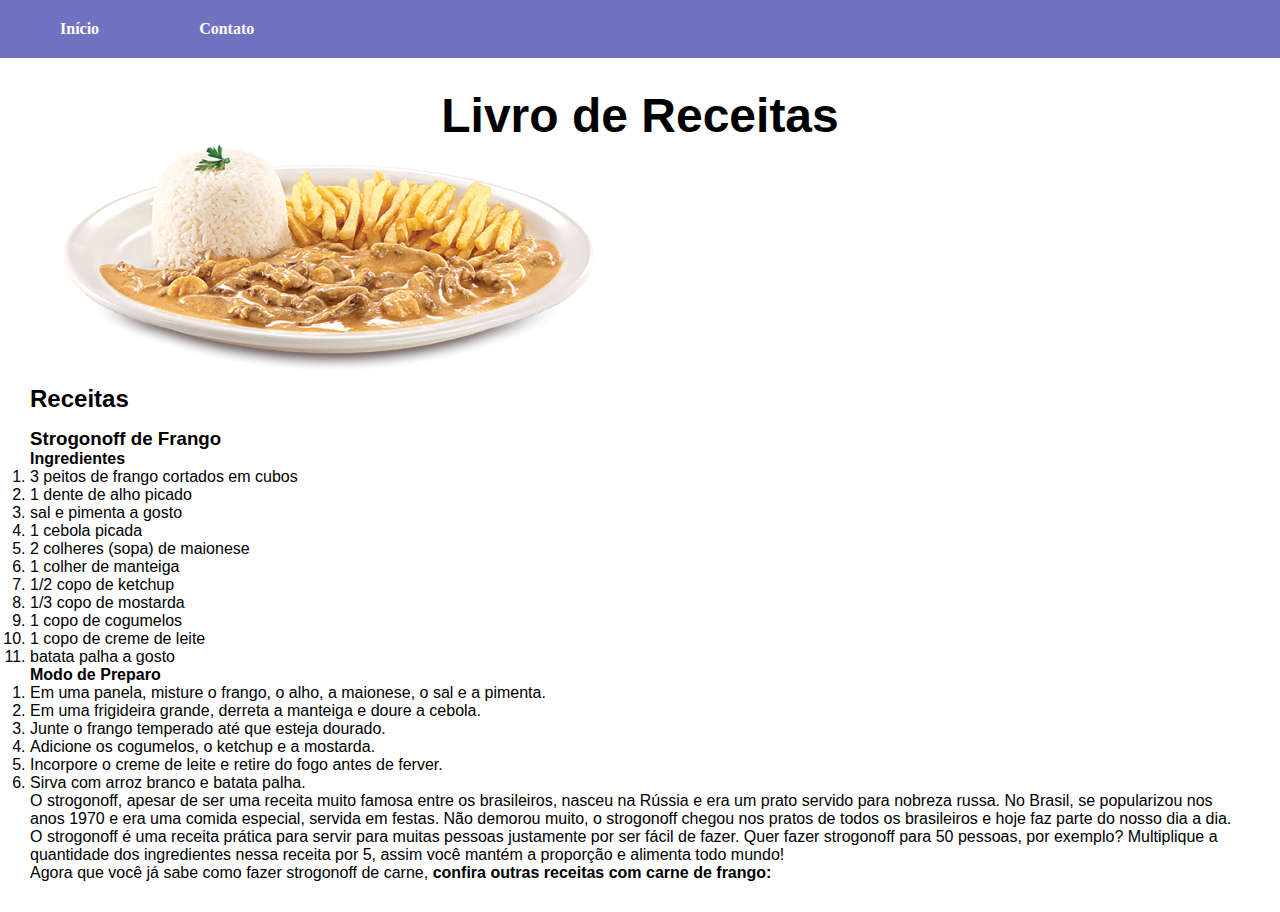
<file: receitadefrango.html>
<!DOCTYPE html>
<html lang="pt-br">
<head>
    <meta charset="UTF-8">
    <meta http-equiv="X-UA-Compatible" content="IE=edge">
    <meta name="viewport" content="width=device-width, initial-scale=1.0">
    <link rel="shortcut icon" href="Imagens/modelo-html-preview-533346 gimp(1).png" type="image/x-icon">
    <link rel="stylesheet" href="estilo.css">
    <title>Livro de Receitas</title>
</head>
<body>
    <header>
        <div>
            <nav>
                <ul>
                    <li><a href="index.html">Início</a></li>
                    <li><a href="#">Contato</a></li>
                </ul>
            </nav>
        </div>
    </header>
    <main>
        <h1><center><font size =40>Livro de Receitas</font></h1>
            <img src="Imagens/carnepng.png" alt="">
            <h2>Receitas</h2>
            <h3> Strogonoff de Frango </h3>
            <h4>Ingredientes</h4>
            <ol>
                <li>3 peitos de frango cortados em cubos</li>
                <li>1 dente de alho picado</li>
                <li>sal e pimenta a gosto</li>
                <li>1 cebola picada</li>
                <li>2 colheres (sopa) de maionese</li>
                <li>1 colher de manteiga</li>
                <li>1/2 copo de ketchup</li>
                <li>1/3 copo de mostarda</li>
                <li>1 copo de cogumelos</li>
                <li>1 copo de creme de leite</li>
                <li>batata palha a gosto</li>
            </ol>
            <h4>Modo de Preparo</h4>
            <ol>
                <li>Em uma panela, misture o frango, o alho, a maionese, o sal e a pimenta.</li>
                <li>Em uma frigideira grande, derreta a manteiga e doure a cebola.</li>
                <li>Junte o frango temperado até que esteja dourado.</li>
                <li>Adicione os cogumelos, o ketchup e a mostarda.</li>
                <li>Incorpore o creme de leite e retire do fogo antes de ferver.</li>
                <li>Sirva com arroz branco e batata palha.</li>
            </ol>
            <p>
                O strogonoff, apesar de ser uma receita muito famosa entre os brasileiros, nasceu na Rússia e era um prato servido para nobreza russa. No Brasil, se popularizou nos anos 1970 e era uma comida especial, servida em festas. Não demorou muito, o strogonoff chegou nos pratos de todos os brasileiros e hoje faz parte do nosso dia a dia. </p>
            <p>
                O strogonoff é uma receita prática para servir para muitas pessoas justamente por ser fácil de fazer. Quer fazer strogonoff para 50 pessoas, por exemplo? Multiplique a quantidade dos ingredientes nessa receita por 5, assim você mantém a proporção e alimenta todo mundo!</p>
            <p>
                Agora que você já sabe como fazer strogonoff de carne, <strong>confira outras receitas com carne de frango:</strong></p>
    </main>
</body>
</html>
</file>
<file: estilo.css>
* {
    margin: 0;
    padding: 0;
}

body {
    font-family: 'Segoe UI', Tahoma, Geneva, Verdana, sans-serif;
}


nav {
    margin: 0;
    width: 100%;
    display: flex;
    background-color: rgb(113, 113, 194);
    z-index: 99;
    align-items: center;
}

nav a {
    margin: auto 20px auto 40px;
    text-decoration: none;
    color: white;
    font-weight: bold;
    font-family: Verdana;
}

nav li {
    float: left;
    list-style: none;
    margin: 20px;
}

.card {
    background-image: url(Imagens/modelo-html-preview-533346\ \(1\).png);
    background-color: gray;
    margin-top: 10%;
    margin-left: auto;
    margin-right: auto;
    text-align: center;
    width: 400px;
    height: 400px;
    border: 1px solid black;
    border-radius: 10px;
}

.card a {
    text-decoration: none;
    font-size: 20px;
    color: blueviolet;;
}

main {
    margin: 30px;
}
main h2 {
    margin-bottom: 15px;
}
</file>
